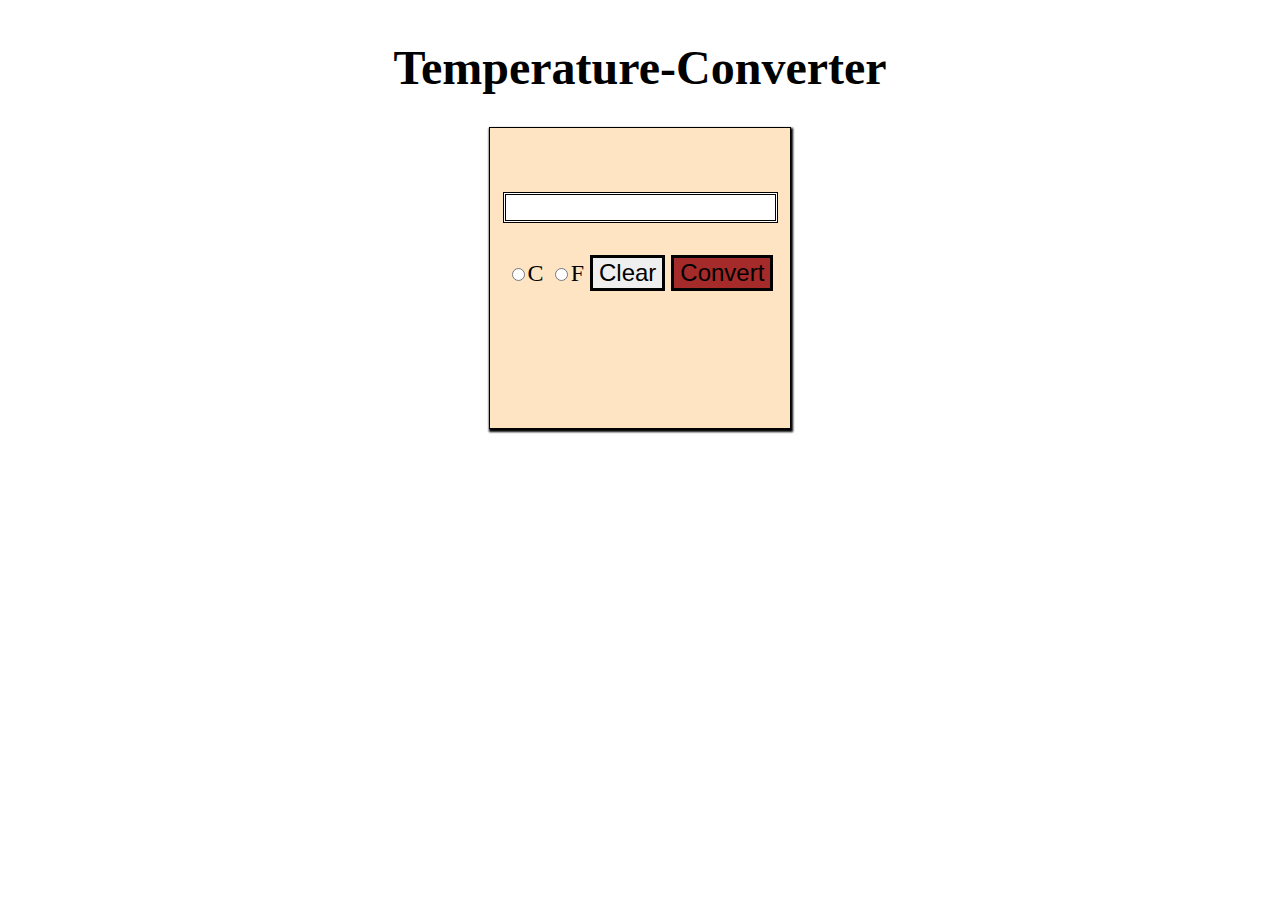
<file: index.html>
<!DOCTYPE html>
<html lang="en">

<head>
    <meta charset="UTF-8">
    <meta name="viewport" content="width=device-width, initial-scale=1.0">
    <meta http-equiv="X-UA-Compatible" content="ie=edge">
    <title>temprature</title>
    <link rel="stylesheet" href="./main.css">
</head>

<body>
    <div class="title"><h1>Temperature-Converter</h1></div>

    <div class="container">
        <div class="card">
            
                <input id="tempinput" type="text">
                <input id="celsius" name="temp" type="radio">C
                <input id="fahrenheit" name="temp" type="radio">F
             
            
            <button id="clear-button">Clear</button>
            <button id="convert-button">Convert</button>

        
        <div id="tempoutput">
        </div>
        </div>

    </div>
    <div>
    </div>
    <script src="main.js"></script>
</body>

</html>
</file>
<file: main.css>
.red {
   color: red;
   margin-top: 3rem;
   font-size: 2rem
}

.blue {
   color: blue;
   margin-top: 3rem;
   font-size:2rem;
}

.green {
   color: green;
   margin-top: 3rem;
   font-size:2rem;
}

body{
   background-image :url("http://trcdurango.com/wp-content/uploads/2018/11/concrete-wall_1154-641.jpg");
   background-position: center center ; 
    background-size: cover;
    background-attachment: fixed;
   align-content: center;
   text-align: center;
   font-size: 1.5rem;
   
};

.container{
   
   width: 300px;
  height: 300px;
  display: flex;
  text-align: center;
  flex-wrap: nowrap;
  flex-grow: 0;
  -webkit-flex-flow: row wrap;
  justify-content: space-around;
  border-style: solid;
  margin-top: 2rem;
  padding:6rem;
  justify-content: center;
  }

#convert-button{
 
 font-size: x-large;
 background-color: brown; 
 margin-top: 2rem;
 border: double;
 border:solid black;
 
}
#clear-button{
  font-size: x-large;
  margin-top: 2rem;
  border:double;
  border:solid black;
 }
#tempinput{
   font-size: 20px;
   margin-top: 4rem;
   border:solid black;
   border: double;
};   


#tempoutput{
   font-size: 2rem;
   margin-top: 3rem;


}
.card{
   background-color: bisque;
   margin: 15px;
   border: 1px solid BLACK;
   box-shadow: 1px 2px 2px 1px;
   width: 300px;
   height: 300px;
   padding: 0px;
   -webkit-flex-flow: row wrap;
   margin-top: 4rem;
   margin: 0 auto;
  border: solid double;
}
</file>
